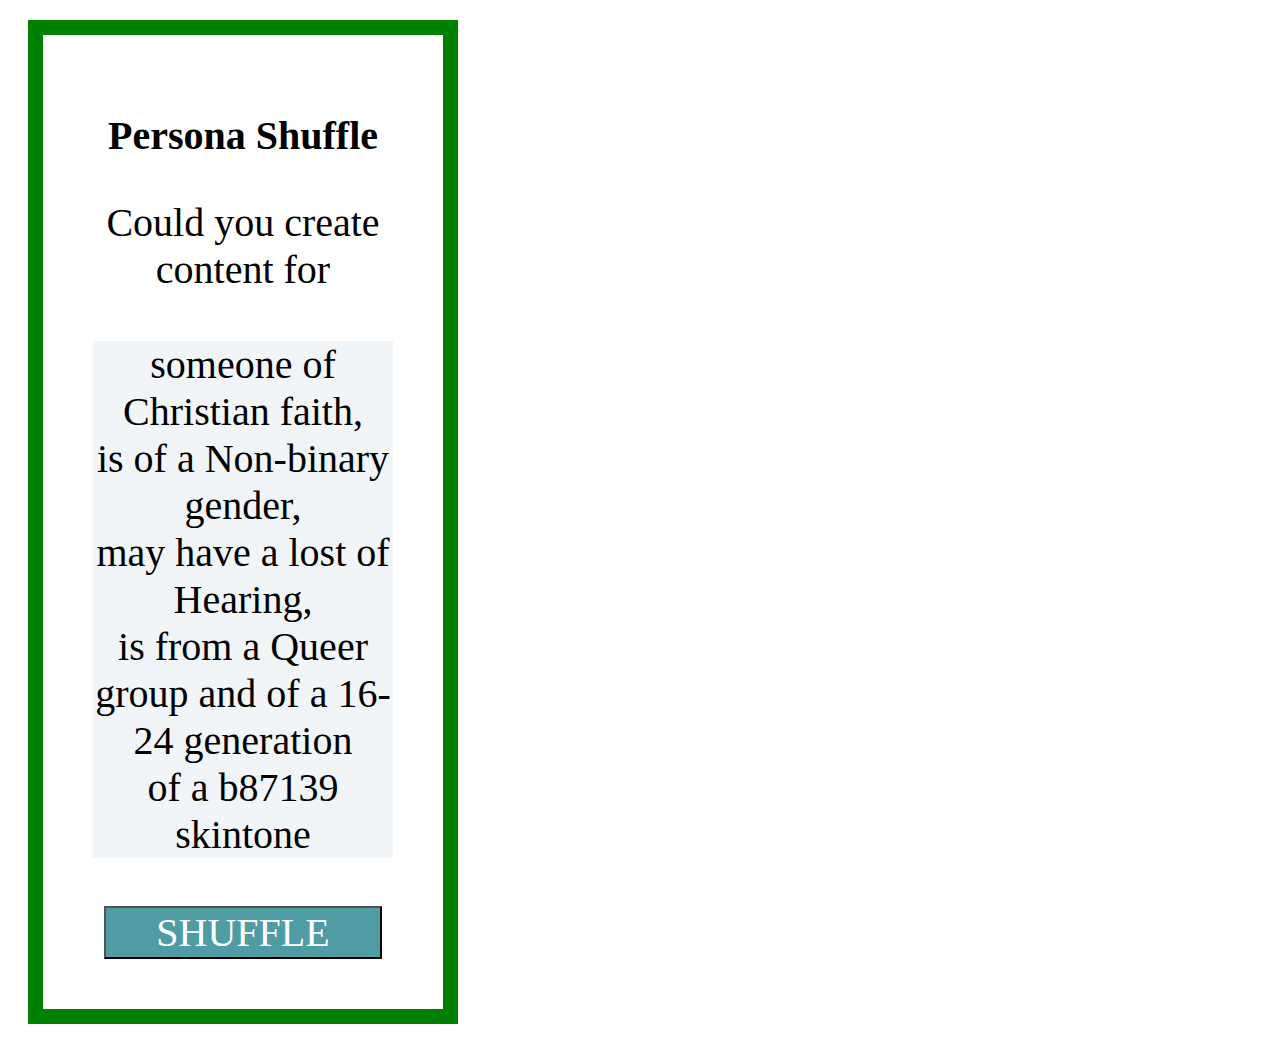
<file: Home.html>
<html lang="en">
<head>
<title>Persona Shuffle</title>
<link rel="stylesheet" href="style.css">
</head>
<body>
        <div class="container">
  
                <h1 class= "head">Persona Shuffle</h1>
                  <p class="lead"> Could you create content for</p> 
                <div id="random-name"></div>

                <button class="btn" id="generate">SHUFFLE</button>
                  
        </div>
        <script src="script.js"></script>
</body>
</html>
</file>
<file: style.css>
#random-name {
    margin: 3rem 0;
    background-color: rgb(241, 245, 248);
    font-style: bold;
    font-family: Open Sans; font-size: 40px;
  }
#generate {
  color: rgb(255, 255, 255);
  background: #4f9ca5; 
  font-family: Open Sans; font-size: 40px;
  padding-right:50px;
  padding-left: 50px;

}
.btn {
  padding-right:50px;
  padding-left: 50px;
}

.lead {
  font-family: Open Sans; font-size: 40px;
}
.head {font-family: Open Sans; font-size: 40px;
}
.container {
  text-align: center;
    width: 300px;
    border: 15px solid green;
    padding: 50px;
    margin: 20px;
  }


.body {    font-family: Open Sans,sans-serif;
  font-size: 1rem;
  font-weight: 400;
  line-height: 1.5;
  color: #495057;
  text-align: center}
</file>
